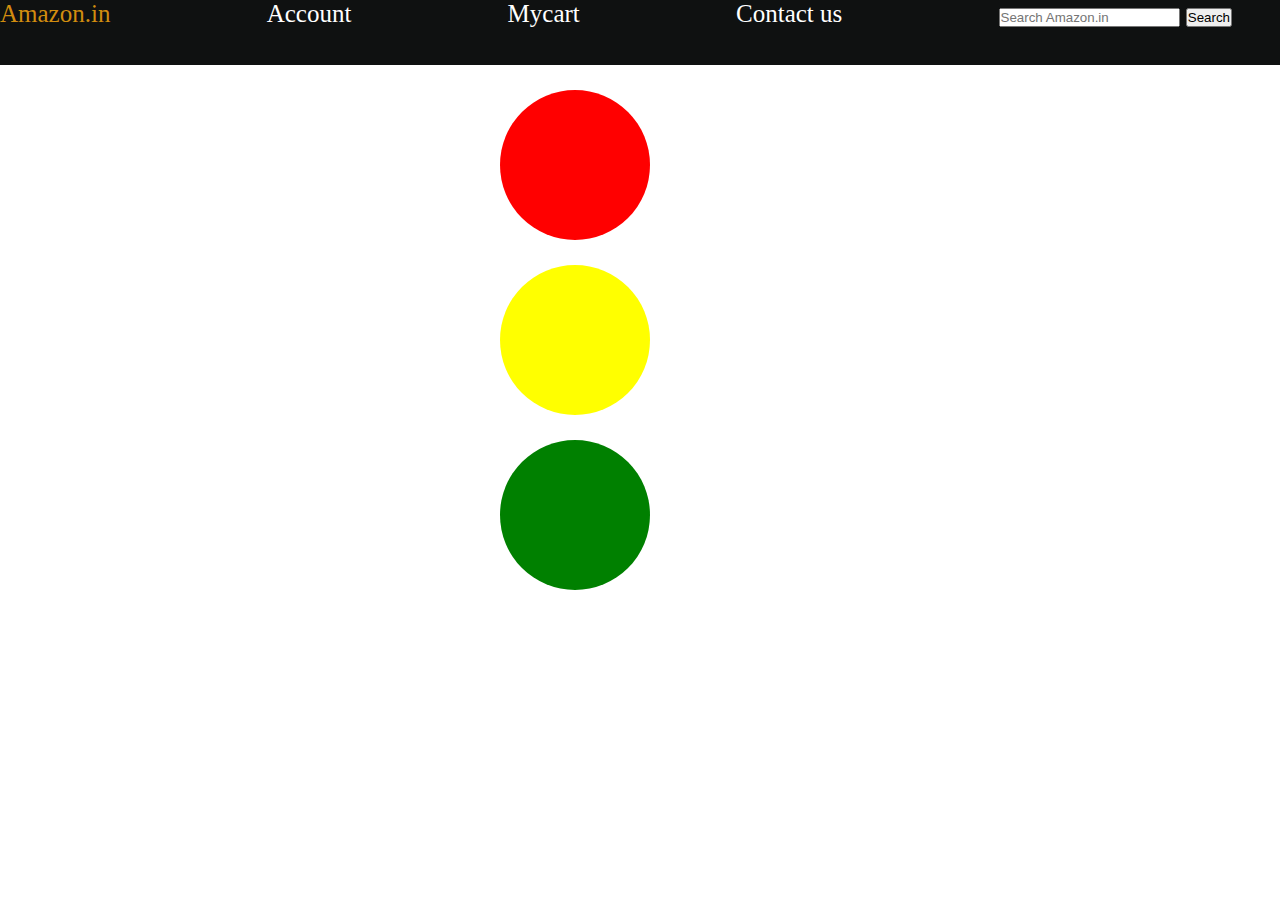
<file: in.html>
<!DOCTYPE html>
<html lang="en">
<head>
    <meta charset="UTF-8">
    <meta name="viewport" content="width=device-width, initial-scale=1.0">
    <link rel="stylesheet" href="st.css">
    <title>Document</title>
</head>
<body>
    <div class="navbar">
        <p id="logo">Amazon.in</a>
        <a>Account </a>
        <a>Mycart</a>
        <a>Contact us</a>
        <a><input placeholder="Search Amazon.in"></a>
        <button>Search</button>
    </div>
<div class="box">
    <div class="container1"></div>
    <div class="container2"></div>
    <div class="container3"></div>
</div>
</body>
</html>
</file>
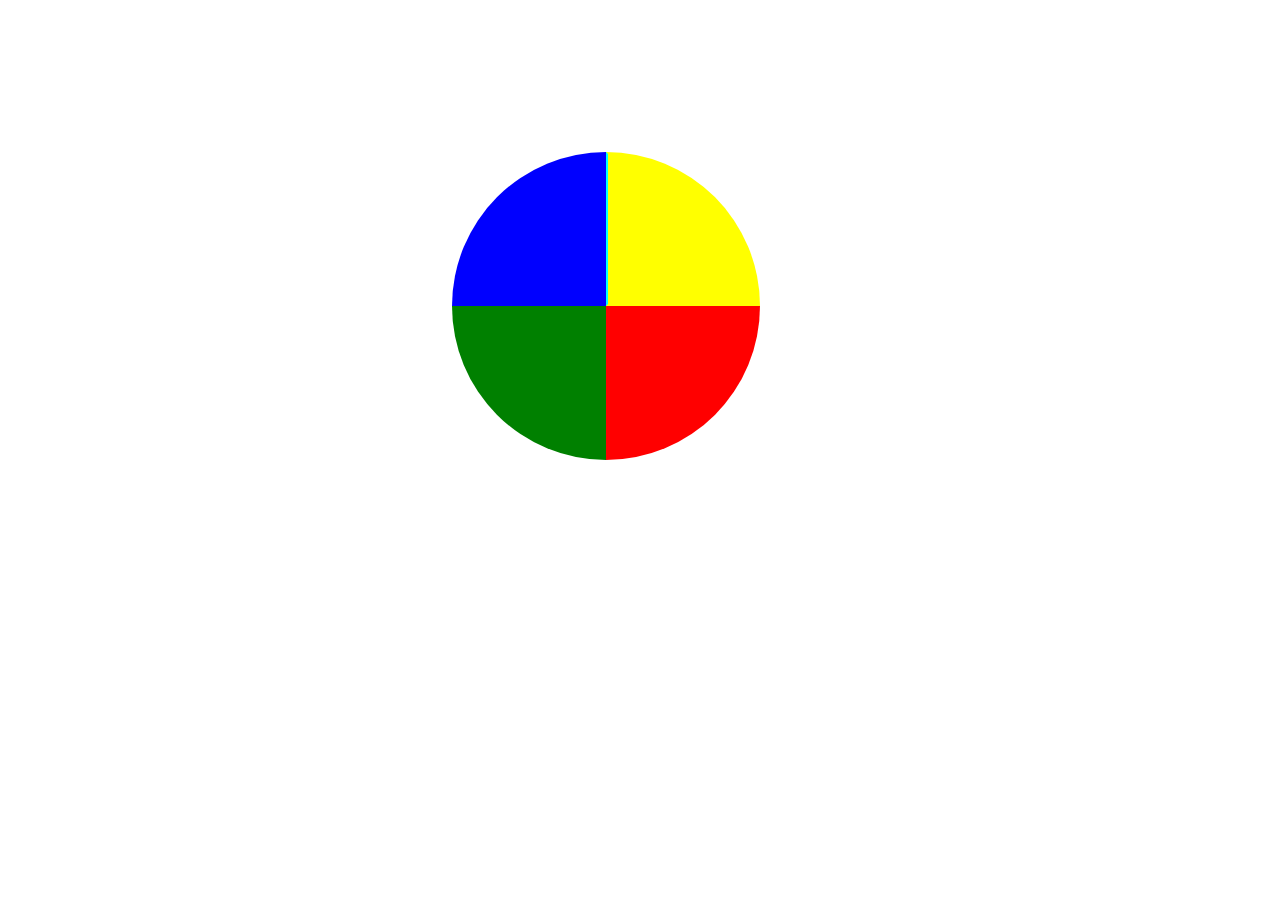
<file: p.html>
<!DOCTYPE html>
<html lang="en">
<head>
    <meta charset="UTF-8">
    <meta name="viewport" content="width=device-width, initial-scale=1.0">
    <link rel="stylesheet" href="p.css">
    <title>Document</title>
</head>
<body>
    <div class="container">
        <div class="box1"></div>
        <div class="box2"></div>
        <div class="box3"></div>
        <div class="box4"></div>
    </div>
    <!-- <div class="container1">
        <div class="box11"></div>
        <div class="box22"></div>
        <div class="box33"></div>
        <div class="box44"></div>
    </div> -->
</body>
</html>
</file>
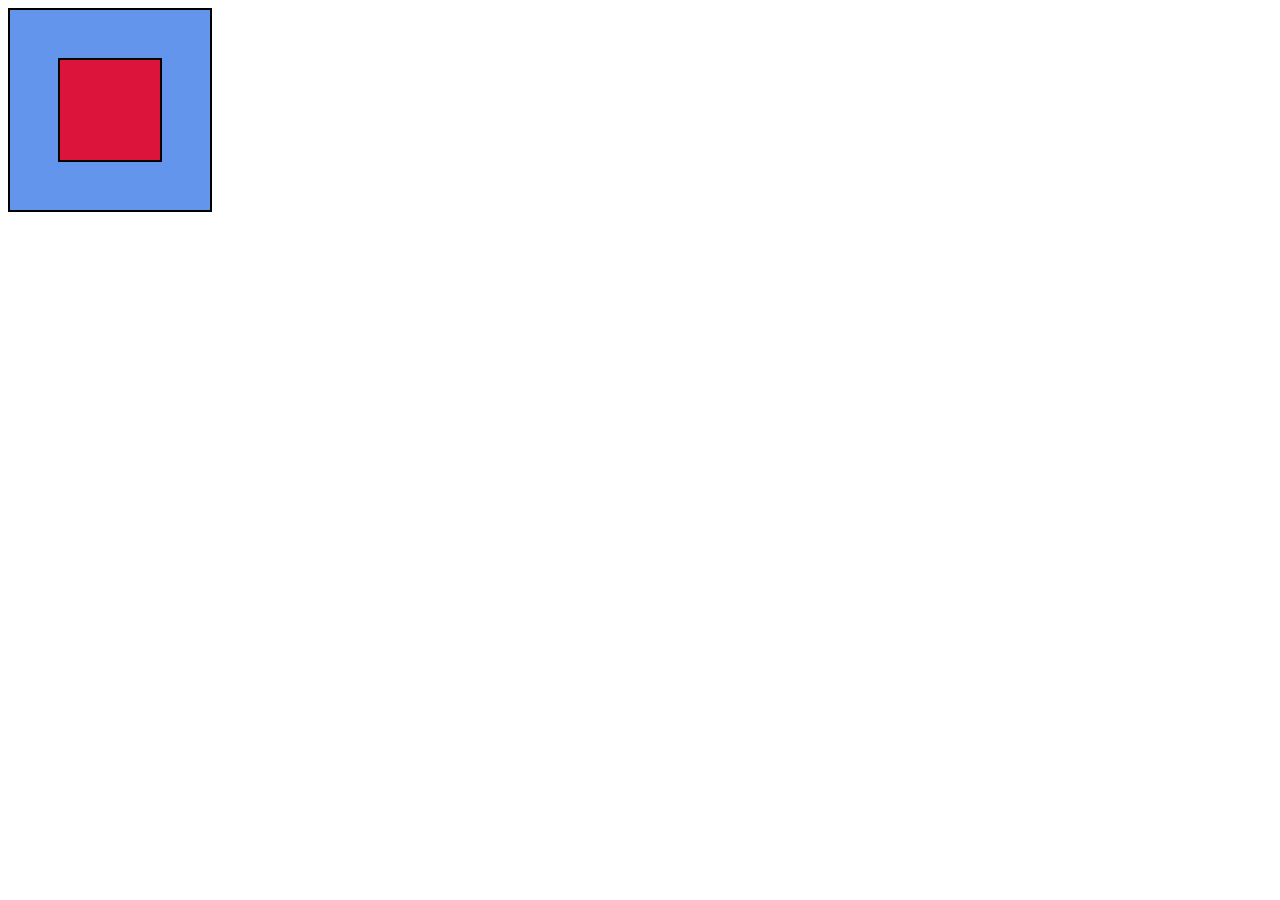
<file: p1.html>
<!DOCTYPE html>
<html lang="en">
<head>
    <meta charset="UTF-8">
    <meta name="viewport" content="width=device-width, initial-scale=1.0">
    <link rel="stylesheet" href="p1.css">
    <title>Document</title>
</head>
<body>
    <div class="container">
        <div class="box1"></div>
    </div>
</body>
</html>
</file>
<file: st.css>
*{
    margin: 0;
    padding: 0;
}
.navbar{
    background-color: #0f1111;
    height: 65px;
}
#logo{
    color: rgb(210, 141, 15);
    font-size: 25px;
}
a{
    margin-left: 150px;
    color: white;
}



























.container1{
    height: 150px;
    width: 150px;
    margin: 25px 500px 25px 500px;
    background-color: red;
    border-radius: 50%;
    
}
.container2{
    height: 150px;
    width: 150px;
    margin: 25px 500px 25px 500px;
    background-color: yellow;
    border-radius: 50%;
    
}
.container3{
    height: 150px;
    width: 150px;
    margin: 25px 500px 25px 500px;
    background-color: green;
    border-radius: 50%;
    
}
</file>
<file: p.css>
*{
    margin: 0;
    padding: 0;
}.container{
    margin-left:450px ;
    margin-top: 150px;
    padding: 0;
    height: 308px;
    width: 308px;
    border: 2px solid transparent;
    background-color: white;
    display: flex;
    /* flex-direction: row;
    justify-content: center; */
    /* align-items: center;  */
    flex-wrap:wrap;
   
}
.box1{
    height: 150px;
    width: 150px;
    border: 2px solid transparent;
    background-color: blue;
    border-top-left-radius: 200px;
    
}
.box2{
    height: 150px;
    width: 150px;
    border: 2px solid transparent;
    background-color: yellow;
    border-top-right-radius: 200px;
    border-inline-start-color: aqua;
}
.box3{
    height: 150px;
    width: 150px;
    border: 2px solid transparent;
    background-color: green;
    border-bottom-left-radius: 200px;
}
.box4{
    height: 150px;
    width: 150px;
    border: 2px solid transparent;
    background-color: red;
    border-end-end-radius: 200px;
}
.container1{
    margin: 0;
    padding: 0;
    height: 308px;
    width: 308px;
    border: 2px solid transparent;
    background-color: white;
    display: flex;
    flex-direction: row;
    justify-content: center;
    align-items: center; 
    flex-wrap:wrap;
}
.box11{
    height: 150px;
    width: 150px;
    border: 2px solid transparent;
    background-color: blue;
    /* border-top-left-radius: 200px; */
}
.box22{
    height: 150px;
    width: 150px;
    border: 2px solid transparent;
    background-color: yellow;
    /* border-top-right-radius: 200px; */
}
.box33{
    height: 150px;
    width: 150px;
    border: 2px solid transparent;
    background-color: green;
    /* border-bottom-left-radius: 200px; */
}
.box44{
    height: 150px;
    width: 150px;
    border: 2px solid transparent;
    background-color: red;
    /* border-end-end-radius: 200px; */
}
</file>
<file: p1.css>
.container{
    height: 200px;
    width: 200px;
    border: 2px solid black;
    background-color: cornflowerblue;
    display: flex;
    flex-direction: row;
    justify-content: center;
    align-items: center;
    
    
}
.box1{
    height: 100px;
    width: 100px;
    border: 2px solid black;
    background-color: crimson;
}
</file>
